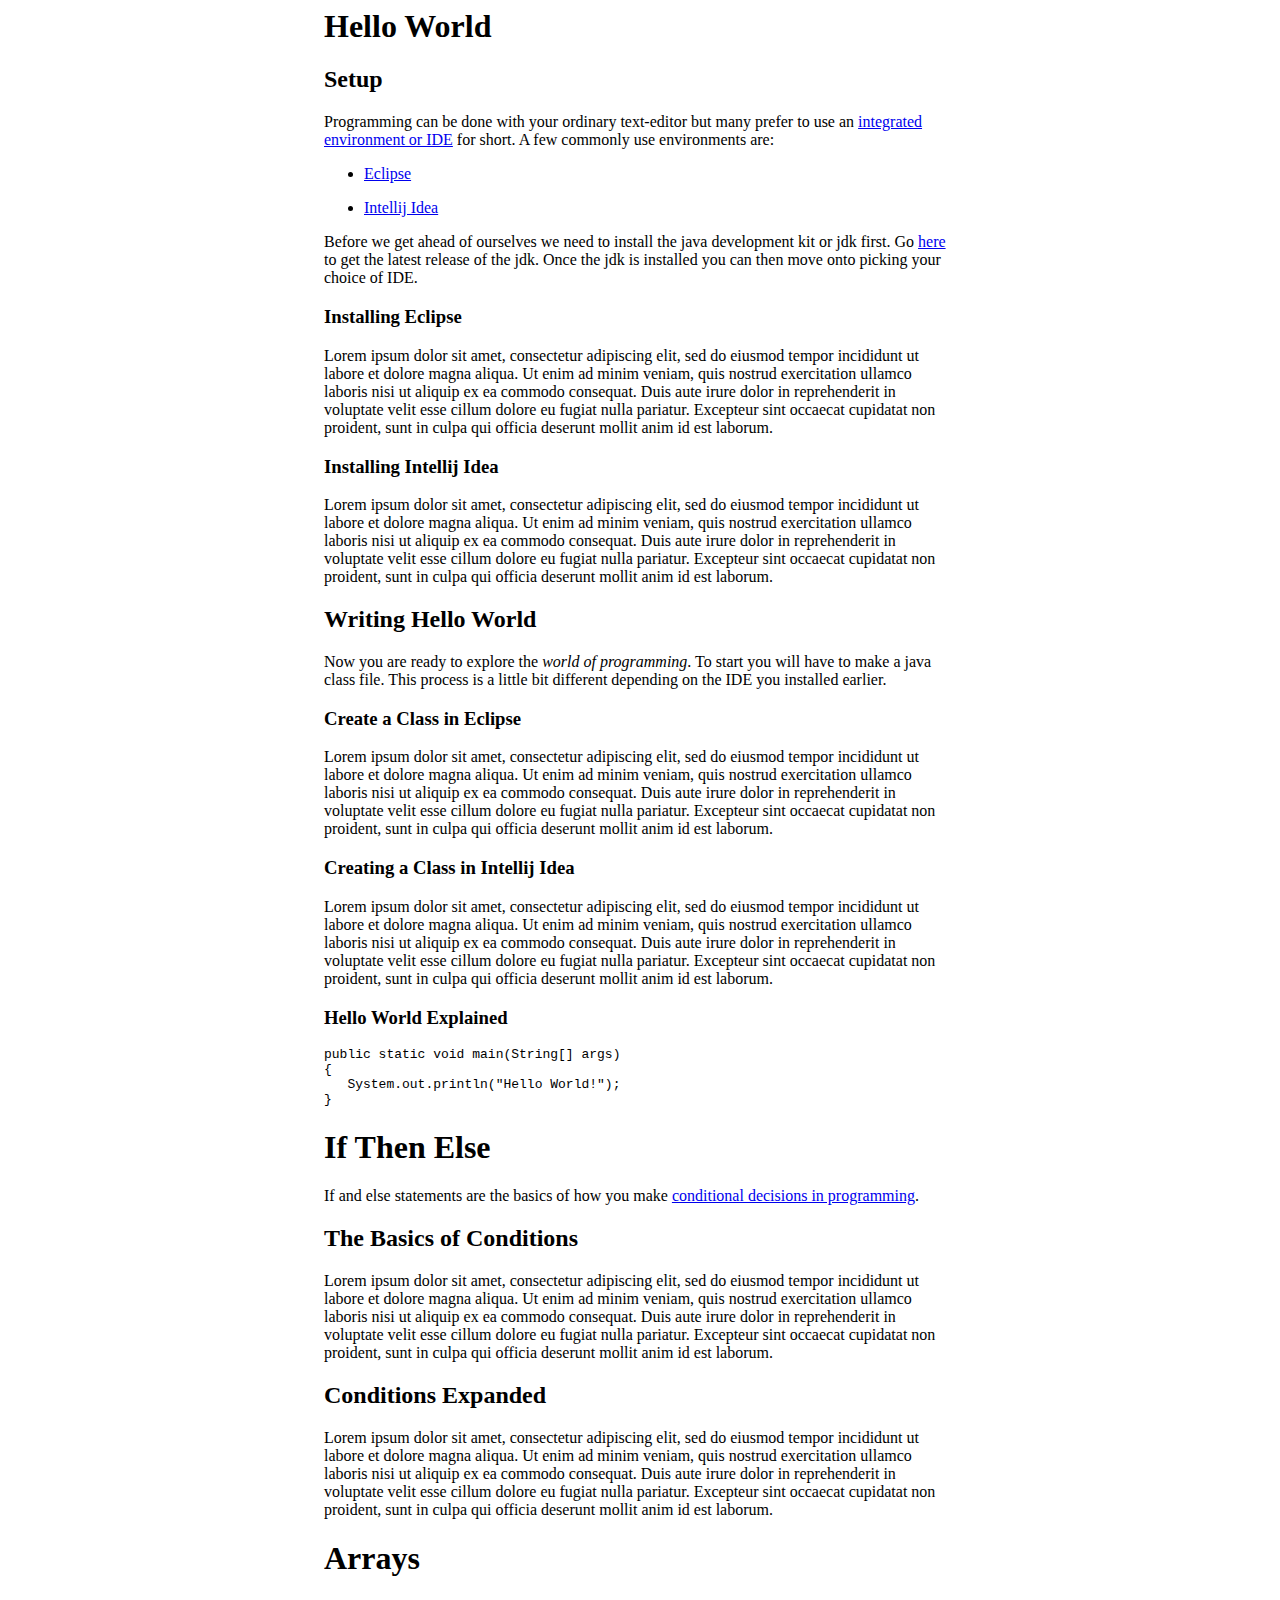
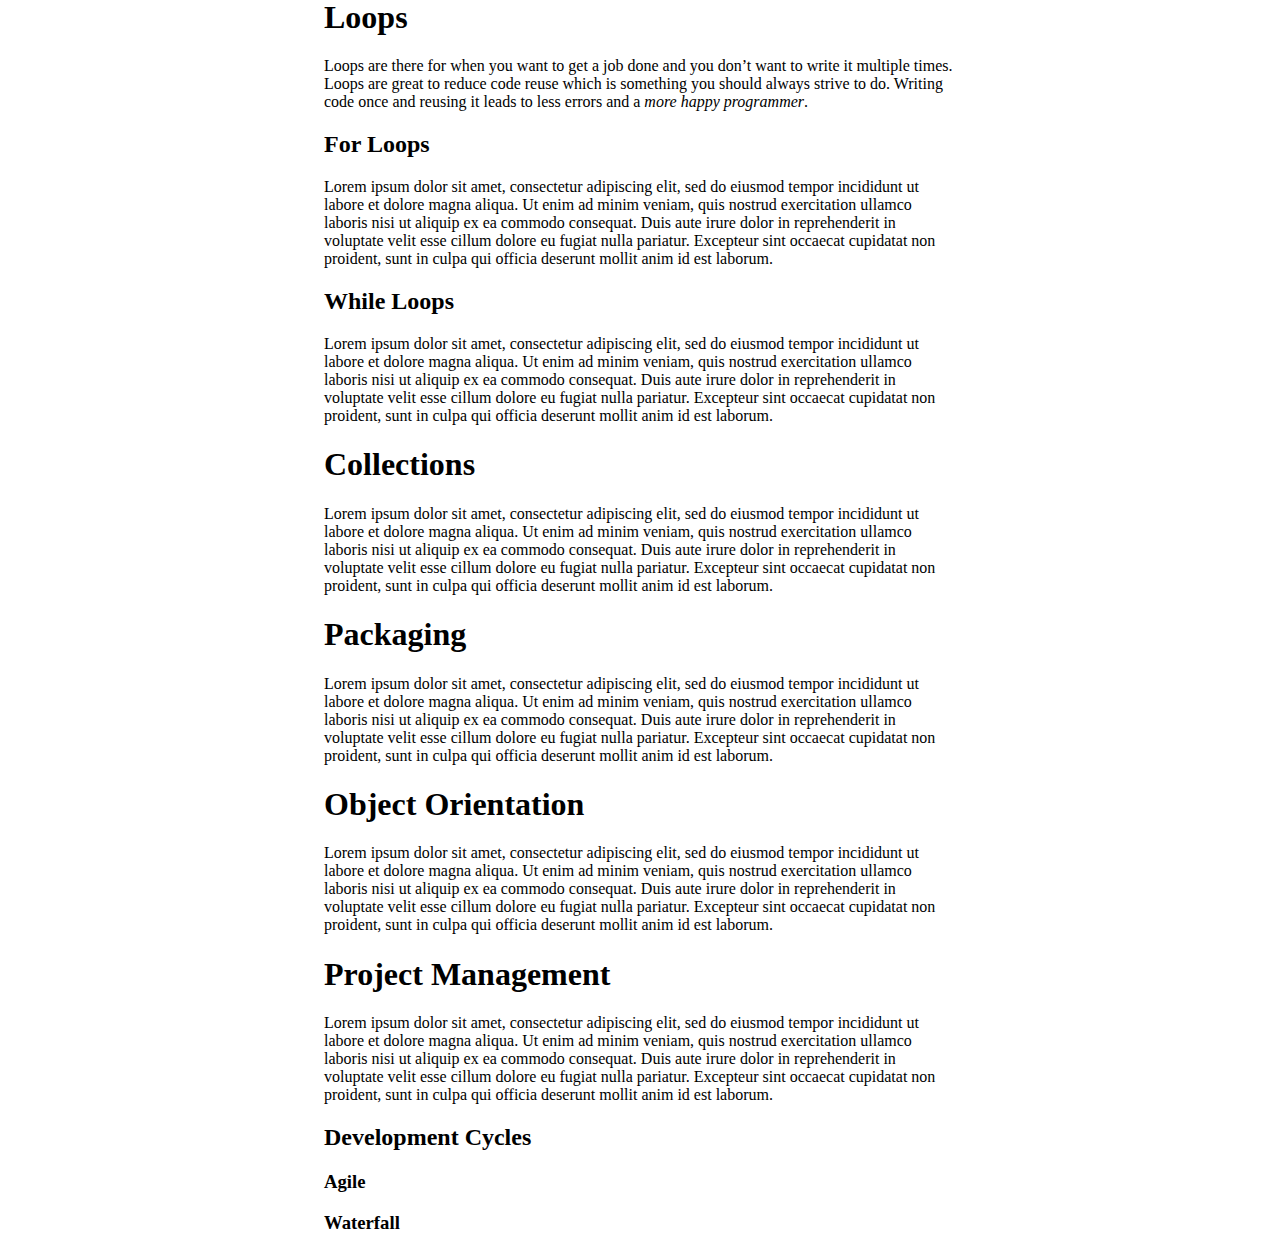
<file: index.html>
<html>
	<head>
		<meta charset="UTF-8"> 
		<link rel="stylesheet" type="text/css" href="style.css">
		<script src="js/jquery-3.4.1.min.js"></script>
	</head>
	<body>
		<div id="book-content"></div>
		<script>
		$(document).ready(function() 
		{
			$("#book-content").load("classyjava.html");
		});
		</script>
	</body>
</html>
</file>
<file: style.css>
div {
	width: 50%;
	margin: auto;
}
</file>
